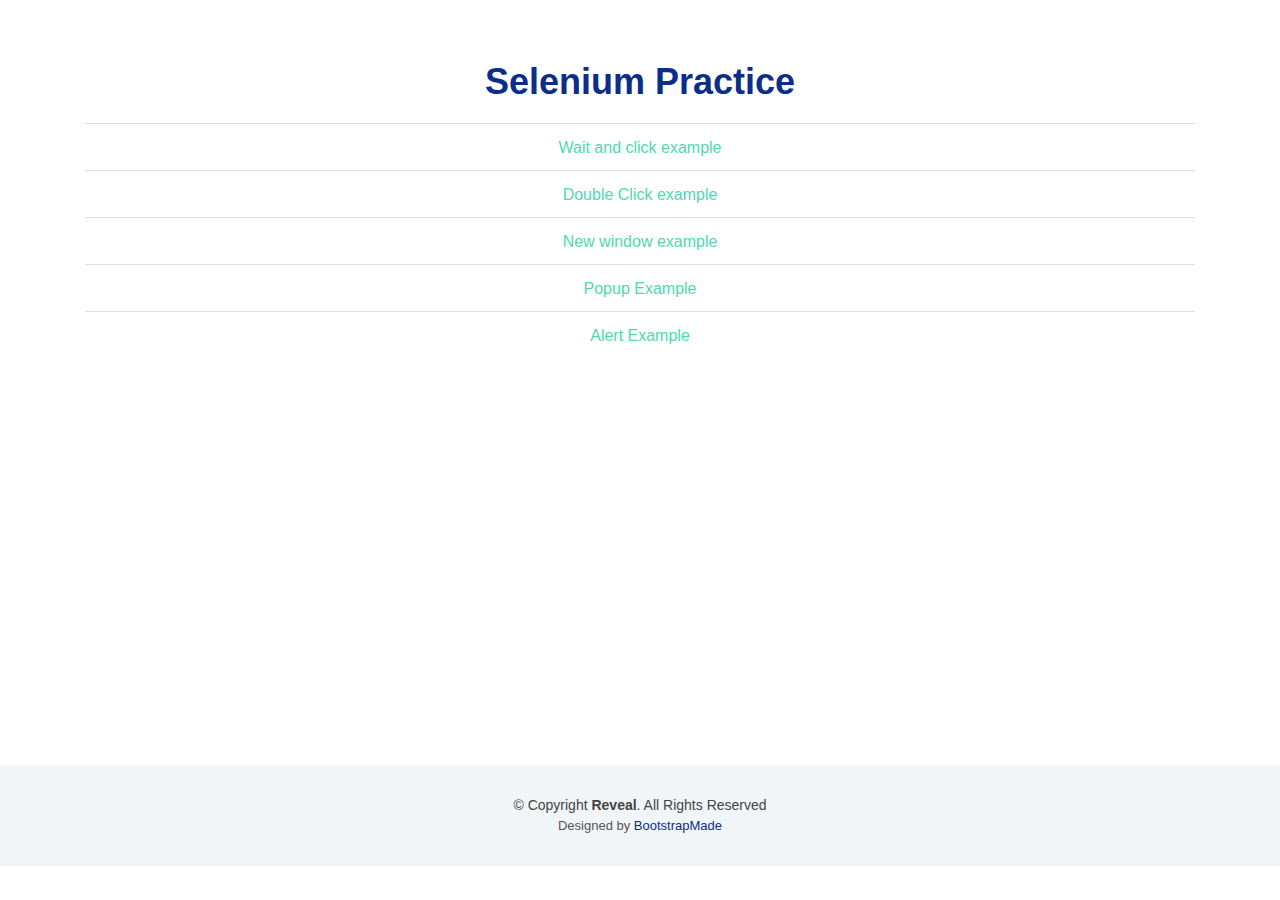
<file: index.html>
<!DOCTYPE html>
<html lang="en">
  <head>
    <meta charset="utf-8" />
    <title>Selenium Practice</title>
    <link href="lib/bootstrap/css/bootstrap.min.css" rel="stylesheet" />
    <link href="css/style.css" rel="stylesheet" />
  </head>

  <body id="body">
    <main id="main">
      <section id="about" class="wow fadeInUp">
        <div class="container">
          <div class="row">
            <div class="col-lg-12 content" style="text-align: center">
              <h2>Selenium Practice</h2>
              <ul class="list-group list-group-flush">
                <li class="list-group-item">
                  <a href="wait-and-click.html">Wait and click example</a>
                </li>
                <li class="list-group-item">
                  <a href="double-click.html">Double Click example</a>
                </li>
                <li class="list-group-item">
                  <a href="new-window-example.html">New window example</a>
                </li>
                <li class="list-group-item">
                  <a href="popup.html">Popup Example</a>
                </li>
                <li class="list-group-item">
                  <a href="alert.html">Alert Example</a>
                </li>
              </ul>
            </div>
          </div>
        </div>
      </section>
    </main>
    <footer id="footer">
      <div class="container">
        <div class="copyright">
          &copy; Copyright <strong>Reveal</strong>. All Rights Reserved
        </div>
        <div class="credits">
          Designed by <a href="https://bootstrapmade.com/">BootstrapMade</a>
        </div>
      </div>
    </footer>
  </body>
</html>
</file>
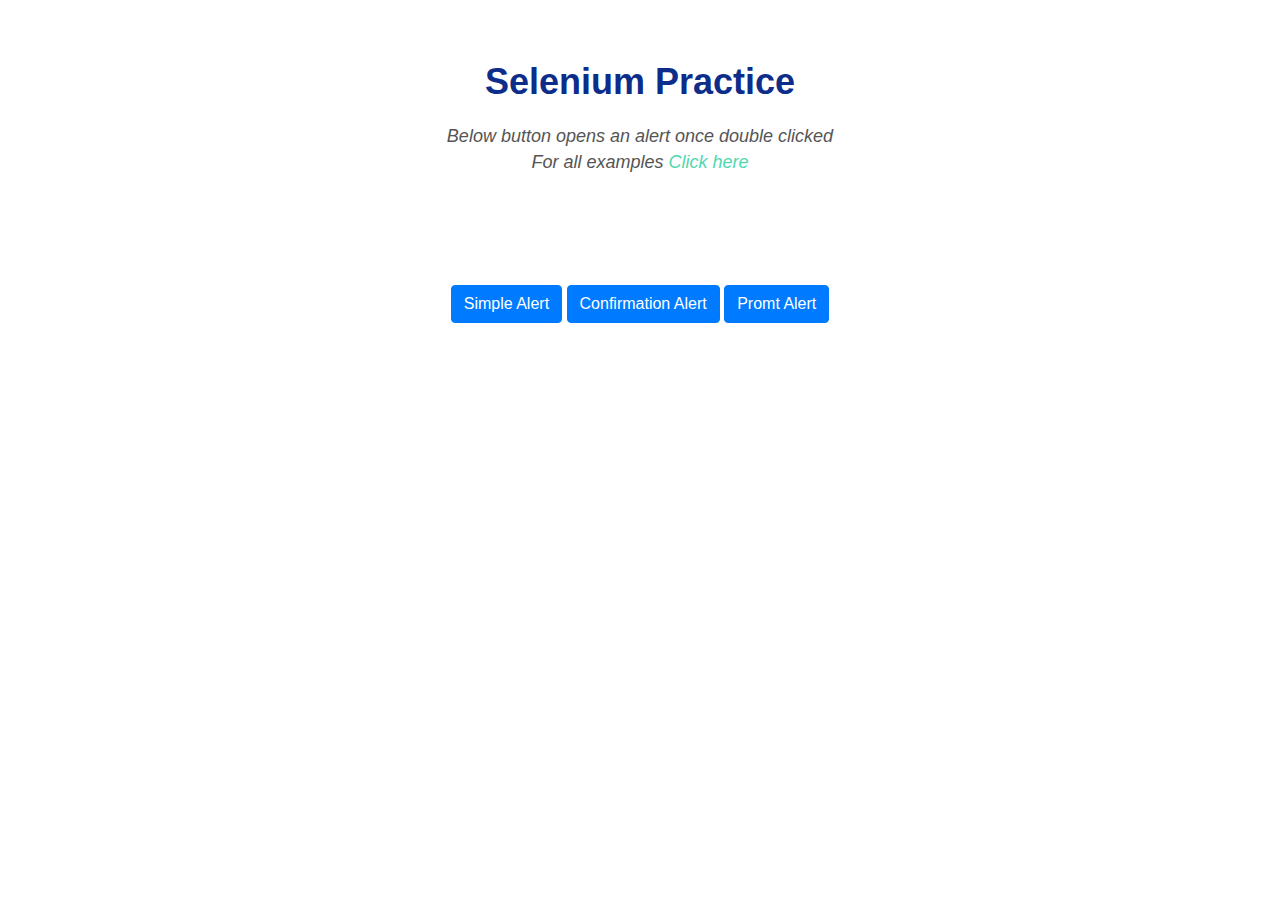
<file: alert.html>
<!DOCTYPE html>
<html lang="en">
  <head>
    <meta charset="UTF-8" />
    <meta http-equiv="X-UA-Compatible" content="IE=edge" />
    <meta name="viewport" content="width=device-width, initial-scale=1.0" />
    <title>Document</title>
    <link href="lib/bootstrap/css/bootstrap.min.css" rel="stylesheet" />
    <link href="css/style.css" rel="stylesheet" />
  </head>
  <body>
    <main id="main">
      <section id="about" class="wow fadeInUp">
        <div class="container">
          <div class="row">
            <div class="col-lg-12 content" style="text-align: center">
              <h2>Selenium Practice</h2>
              <h3>
                Below button opens an alert once double clicked<br />
                For all examples <a href="index.html"> Click here</a>
              </h3>
            </div>
          </div>
        </div>
      </section>
      <section id="about" style="min-height: 400px">
        <div class="container">
          <div class="row">
            <div class="col-lg-12 content" style="text-align: center">
              <div class="text-center">
                <button
                  id="simpleAlertButton"
                  type="button"
                  class="btn btn-primary"
                  onclick="alert('Hi I\'m alert')"
                >
                  Simple Alert
                </button>
                <button
                  id="confirmationAlertButton"
                  type="button"
                  class="btn btn-primary"
                  onclick="confirm('Hi I\'m alert')"
                >
                  Confirmation Alert
                </button>
                <button
                  id="promptAlertButton"
                  type="button"
                  class="btn btn-primary"
                  onclick="promptuser()"
                >
                  Promt Alert
                </button>
              </div>
            </div>
          </div>
        </div>
      </section>
    </main>
    <script>
      function promptuser() {
        console.log("hello");
        prompt("enter your name", "hi");
      }
    </script>
  </body>
</html>
</file>
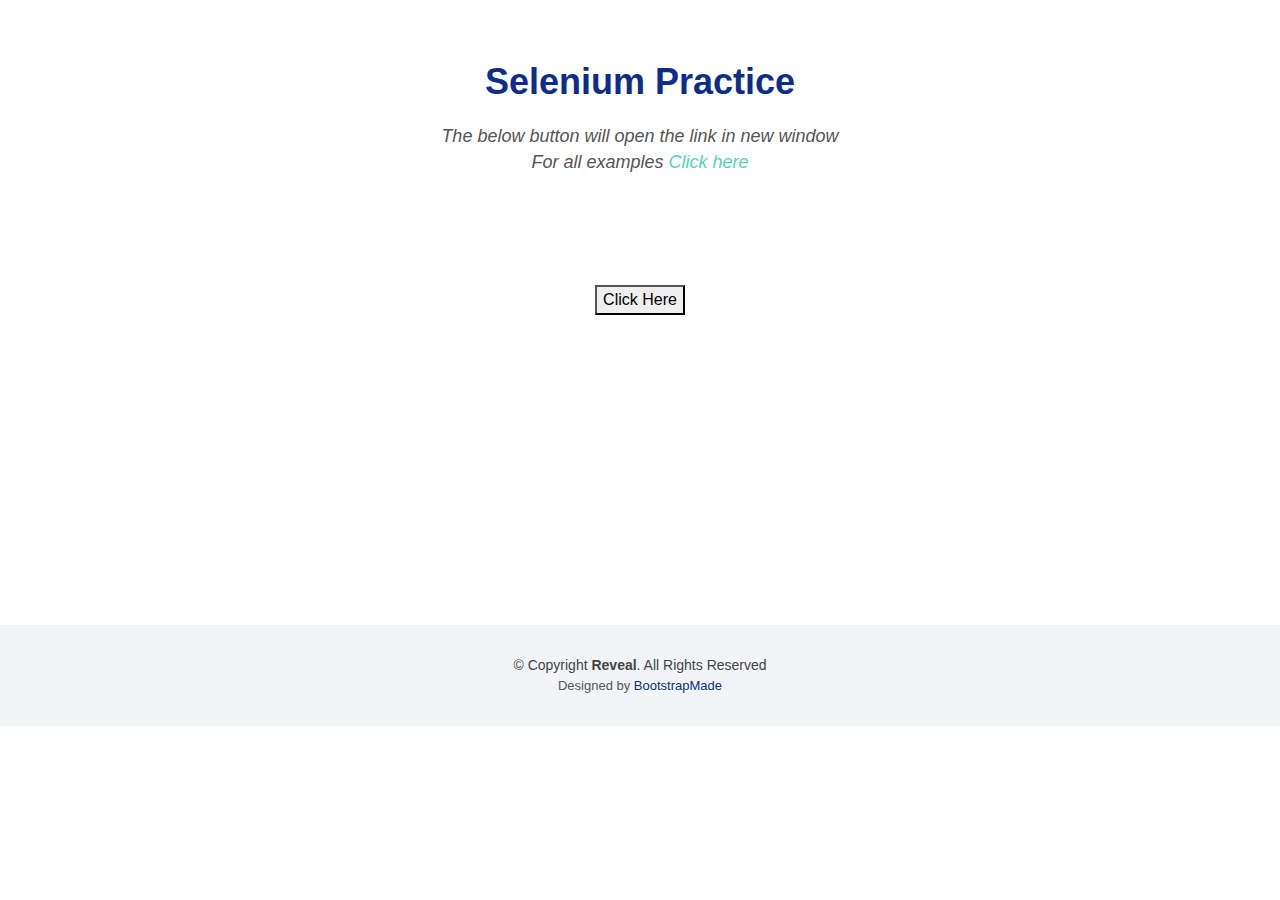
<file: new-window-example.html>
<!DOCTYPE html>
<html lang="en">
<head>
  <meta charset="utf-8">
  <title>Selenium Practice | New Window Example</title>
  <link href="lib/bootstrap/css/bootstrap.min.css" rel="stylesheet">
  <link href="css/style.css" rel="stylesheet">
</head>

<body id="body">
  <main id="main">
    <section id="about" class="wow fadeInUp">
      <div class="container">
        <div class="row">
          <div class="col-lg-12 content" style="text-align: center">
            <h2>Selenium Practice</h2>
            <h3>The below button will open the link in new window <br>
              For all examples <a href="index.html"> Click here</a>
            </h3>
          </div>
        </div>
      </div>
    </section>
    <section id="about" style="min-height: 400px;">
      <div class="container">
        <div class="row">
          <div class="col-lg-12 content" style="text-align: center">
               <div class="text-center"><button id="submit-button" type="submit" onclick="window.open('index.html',
                         'newwindow',
                         'width=900,height=600');
              return false;">Click Here</button></div>
             </div>
           </div>
      </div>
    </section>
  <footer id="footer">
    <div class="container">
      <div class="copyright">
        &copy; Copyright <strong>Reveal</strong>. All Rights Reserved
      </div>
      <div class="credits">
        Designed by <a href="https://bootstrapmade.com/">BootstrapMade</a>
      </div>
    </div>
  </footer>
</body>
</html>
</file>
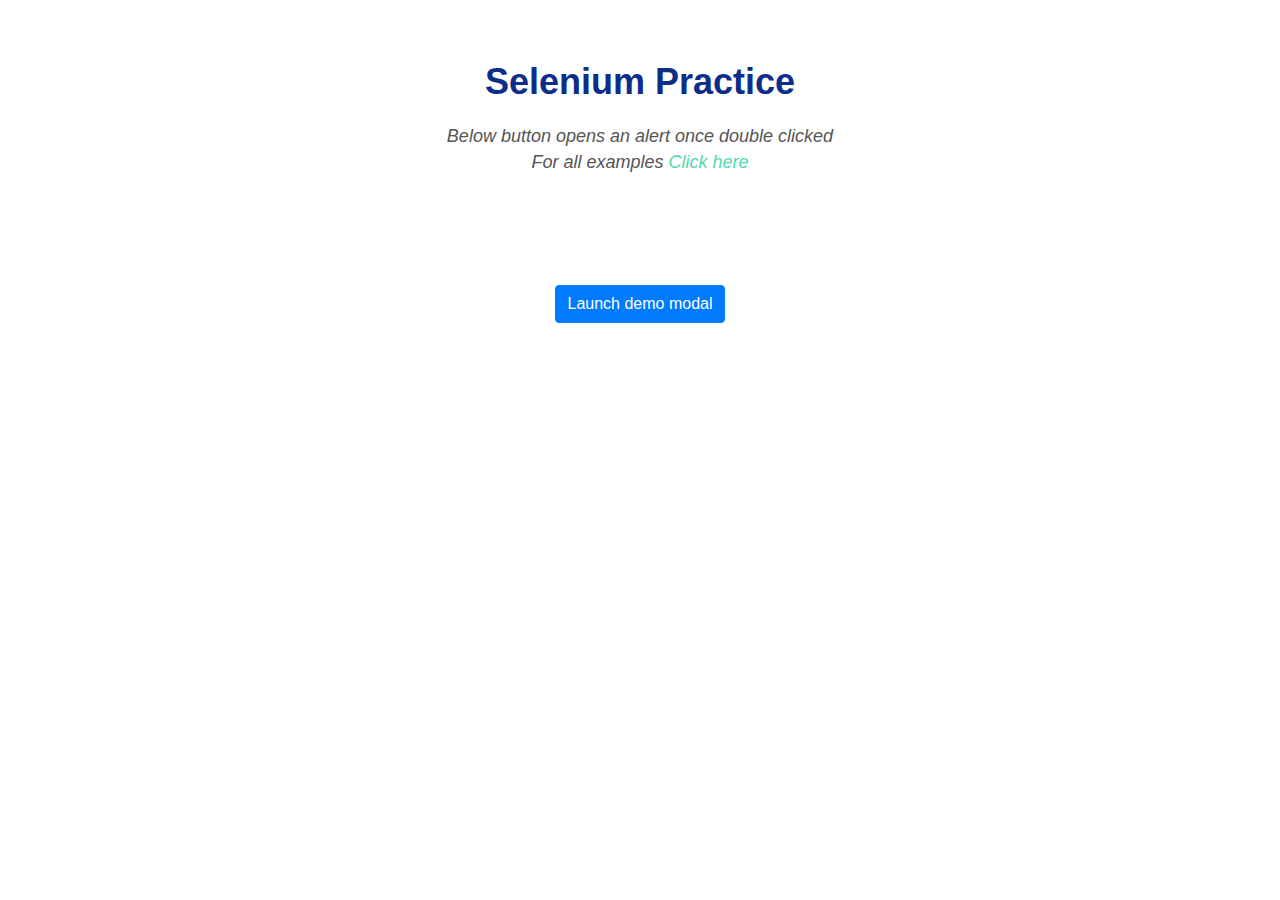
<file: popup.html>
<!DOCTYPE html>
<html lang="en">
  <head>
    <meta charset="UTF-8" />
    <meta http-equiv="X-UA-Compatible" content="IE=edge" />
    <meta name="viewport" content="width=device-width, initial-scale=1.0" />
    <title>Document</title>
    <link href="lib/bootstrap/css/bootstrap.min.css" rel="stylesheet" />
    <link href="css/style.css" rel="stylesheet" />
  </head>
  <body>
    <main id="main">
      <section id="about" class="wow fadeInUp">
        <div class="container">
          <div class="row">
            <div class="col-lg-12 content" style="text-align: center">
              <h2>Selenium Practice</h2>
              <h3>
                Below button opens an alert once double clicked<br />
                For all examples <a href="index.html"> Click here</a>
              </h3>
            </div>
          </div>
        </div>
      </section>
      <section id="about" style="min-height: 400px">
        <div class="container">
          <div class="row">
            <div class="col-lg-12 content" style="text-align: center">
              <div class="text-center">
                <button
                  id="popupButton"
                  type="button"
                  class="btn btn-primary"
                  data-toggle="modal"
                  data-target="#exampleModal"
                >
                  Launch demo modal
                </button>
              </div>
            </div>
          </div>
        </div>
      </section>
    </main>

    <!-- Modal -->
    <div
      class="modal fade"
      id="exampleModal"
      tabindex="-1"
      role="dialog"
      aria-labelledby="exampleModalLabel"
      aria-hidden="true"
    >
      <div class="modal-dialog" role="document" id="modal">
        <div class="modal-content">
          <div class="modal-header">
            <h5 class="modal-title" id="exampleModalLabel">Modal title</h5>
            <button
              type="button"
              class="close"
              data-dismiss="modal"
              aria-label="Close"
            >
              <span aria-hidden="true">&times;</span>
            </button>
          </div>
          <div class="modal-body">Modal content</div>
          <div class="modal-footer">
            <button
              type="button"
              class="btn btn-secondary"
              data-dismiss="modal"
            >
              Close
            </button>
            <button type="button" class="btn btn-primary">Save changes</button>
          </div>
        </div>
      </div>
    </div>
    <!-- JavaScript Libraries -->
    <script src="lib/jquery/jquery.min.js"></script>
    <script src="lib/bootstrap/js/bootstrap.bundle.min.js"></script>
  </body>
</html>
</file>
<file: css/style.css>
body {
  background: #fff;
  color: #444;
  font-family: "Open Sans", sans-serif;
}

a {
  color: #50d8af;
  transition: 0.5s;
}

a:hover,
a:active,
a:focus {
  color: #51d8af;
  outline: none;
  text-decoration: none;
}

p {
  padding: 0;
  margin: 0 0 30px 0;
}

h1,
h2,
h3,
h4,
h5,
h6 {
  font-family: "Montserrat", sans-serif;
  font-weight: 400;
  margin: 0 0 20px 0;
  padding: 0;
}

main {
  min-height: 85vh;
}

/* Back to top button */

.back-to-top {
  position: fixed;
  display: none;
  background: #50d8af;
  color: #fff;
  padding: 6px 12px 9px 12px;
  font-size: 16px;
  border-radius: 2px;
  right: 15px;
  bottom: 15px;
  transition: background 0.5s;
}

.back-to-top:focus {
  background: #50d8af;
  color: #fff;
  outline: none;
}

.back-to-top:hover {
  background: #0c2e8a;
  color: #fff;
}

/*--------------------------------------------------------------
# Top Bar
--------------------------------------------------------------*/

#topbar {
  background: #fff;
  padding: 10px 0;
  border-bottom: 1px solid #eee;
  font-size: 14px;
}

#topbar .contact-info a {
  line-height: 1;
  color: #555;
}

#topbar .contact-info a:hover {
  color: #50d8af;
}

#topbar .contact-info i {
  color: #50d8af;
  padding: 4px;
}

#topbar .contact-info .fa-phone {
  padding-left: 20px;
  margin-left: 20px;
  border-left: 1px solid #e9e9e9;
}

#topbar .social-links a {
  color: #555;
  padding: 4px 12px;
  display: inline-block;
  line-height: 1px;
  border-left: 1px solid #e9e9e9;
}

#topbar .social-links a:hover {
  color: #50d8af;
}

#topbar .social-links a:first-child {
  border-left: 0;
}

/*--------------------------------------------------------------
# Header
--------------------------------------------------------------*/

#header {
  padding: 20px 0;
  height: 84px;
  transition: all 0.5s;
  z-index: 997;
  background: #fff;
  box-shadow: 0px 6px 9px 0px rgba(0, 0, 0, 0.06);
}

#header #logo h1 {
  font-size: 42px;
  margin: 0;
  padding: 0;
  line-height: 1;
  font-family: "Montserrat", sans-serif;
  font-weight: 700;
}

#header #logo h1 a {
  color: #0c2e8a;
  line-height: 1;
  display: inline-block;
}

#header #logo h1 a span {
  color: #50d8af;
}

#header #logo img {
  padding: 0;
  margin: 0;
}

/*--------------------------------------------------------------
# Intro Section
--------------------------------------------------------------*/

#intro {
  width: 100%;
  height: 60vh;
  position: relative;
  background: url("../img/intro-carousel/1.jpg") no-repeat;
  background-size: cover;
}

#intro .intro-content {
  position: absolute;
  bottom: 0;
  top: 0;
  left: 0;
  right: 0;
  z-index: 10;
  display: -webkit-box;
  display: -webkit-flex;
  display: -ms-flexbox;
  display: flex;
  -webkit-box-pack: center;
  -webkit-justify-content: center;
  -ms-flex-pack: center;
  justify-content: center;
  -webkit-box-align: center;
  -webkit-align-items: center;
  -ms-flex-align: center;
  align-items: center;
  -webkit-box-orient: vertical;
  -webkit-box-direction: normal;
  -webkit-flex-direction: column;
  -ms-flex-direction: column;
  flex-direction: column;
  text-align: center;
}

#intro .intro-content h2 {
  color: #0c2e8a;
  margin-bottom: 30px;
  font-size: 64px;
  font-weight: 700;
}

#intro .intro-content h2 span {
  color: #50d8af;
  text-decoration: underline;
}

#intro .intro-content .btn-get-started,
#intro .intro-content .btn-projects {
  font-family: "Raleway", sans-serif;
  font-size: 15px;
  font-weight: bold;
  letter-spacing: 1px;
  display: inline-block;
  padding: 10px 32px;
  border-radius: 2px;
  transition: 0.5s;
  margin: 10px;
  color: #fff;
}

#intro .intro-content .btn-get-started {
  background: #0c2e8a;
  border: 2px solid #0c2e8a;
}

#intro .intro-content .btn-get-started:hover {
  background: none;
  color: #0c2e8a;
}

#intro .intro-content .btn-projects {
  background: #50d8af;
  border: 2px solid #50d8af;
}

#intro .intro-content .btn-projects:hover {
  background: none;
  color: #50d8af;
}

#intro #intro-carousel {
  z-index: 8;
}

#intro #intro-carousel::before {
  content: "";
  background-color: rgba(255, 255, 255, 0.7);
  position: absolute;
  height: 100%;
  width: 100%;
  top: 0;
  right: 0;
  left: 0;
  bottom: 0;
  z-index: 7;
}

#intro #intro-carousel .item {
  width: 100%;
  height: 60vh;
  background-size: cover;
  background-position: center;
  background-repeat: no-repeat;
  transition-property: opacity;
}

/*--------------------------------------------------------------
# Navigation Menu
--------------------------------------------------------------*/

/* Nav Menu Essentials */

.nav-menu,
.nav-menu * {
  margin: 0;
  padding: 0;
  list-style: none;
}

.nav-menu ul {
  position: absolute;
  display: none;
  top: 100%;
  left: 0;
  z-index: 99;
}

.nav-menu li {
  position: relative;
  white-space: nowrap;
}

.nav-menu > li {
  float: left;
}

.nav-menu li:hover > ul,
.nav-menu li.sfHover > ul {
  display: block;
}

.nav-menu ul ul {
  top: 0;
  left: 100%;
}

.nav-menu ul li {
  min-width: 180px;
}

/* Nav Menu Arrows */

.sf-arrows .sf-with-ul {
  padding-right: 22px;
}

.sf-arrows .sf-with-ul:after {
  content: "\f107";
  position: absolute;
  right: 8px;
  font-family: FontAwesome;
  font-style: normal;
  font-weight: normal;
}

.sf-arrows ul .sf-with-ul:after {
  content: "\f105";
}

/* Nav Meu Container */

#nav-menu-container {
  float: right;
  margin: 0;
}

/* Nav Meu Styling */

.nav-menu a {
  padding: 10px 8px;
  text-decoration: none;
  display: inline-block;
  color: #555;
  font-family: "Raleway", sans-serif;
  font-weight: 700;
  font-size: 14px;
  outline: none;
}

.nav-menu li:hover > a,
.nav-menu .menu-active > a {
  color: #50d8af;
}

.nav-menu > li {
  margin-left: 10px;
}

.nav-menu ul {
  margin: 4px 0 0 0;
  padding: 10px;
  box-shadow: 0px 0px 30px rgba(127, 137, 161, 0.25);
  background: #fff;
}

.nav-menu ul li {
  transition: 0.3s;
}

.nav-menu ul li a {
  padding: 10px;
  color: #333;
  transition: 0.3s;
  display: block;
  font-size: 13px;
  text-transform: none;
}

.nav-menu ul li:hover > a {
  color: #50d8af;
}

.nav-menu ul ul {
  margin: 0;
}

/* Mobile Nav Toggle */

#mobile-nav-toggle {
  position: fixed;
  right: 0;
  top: 0;
  z-index: 999;
  margin: 20px 20px 0 0;
  border: 0;
  background: none;
  font-size: 24px;
  display: none;
  transition: all 0.4s;
  outline: none;
  cursor: pointer;
}

#mobile-nav-toggle i {
  color: #555;
}

/* Mobile Nav Styling */

#mobile-nav {
  position: fixed;
  top: 0;
  padding-top: 18px;
  bottom: 0;
  z-index: 998;
  background: rgba(52, 59, 64, 0.9);
  left: -260px;
  width: 260px;
  overflow-y: auto;
  transition: 0.4s;
}

#mobile-nav ul {
  padding: 0;
  margin: 0;
  list-style: none;
}

#mobile-nav ul li {
  position: relative;
}

#mobile-nav ul li a {
  color: #fff;
  font-size: 16px;
  overflow: hidden;
  padding: 10px 22px 10px 15px;
  position: relative;
  text-decoration: none;
  width: 100%;
  display: block;
  outline: none;
}

#mobile-nav ul li a:hover {
  color: #fff;
}

#mobile-nav ul li li {
  padding-left: 30px;
}

#mobile-nav ul .menu-has-children i {
  position: absolute;
  right: 0;
  z-index: 99;
  padding: 15px;
  cursor: pointer;
  color: #fff;
}

#mobile-nav ul .menu-has-children i.fa-chevron-up {
  color: #50d8af;
}

#mobile-nav ul .menu-item-active {
  color: #50d8af;
}

#mobile-body-overly {
  width: 100%;
  height: 100%;
  z-index: 997;
  top: 0;
  left: 0;
  position: fixed;
  background: rgba(52, 59, 64, 0.9);
  display: none;
}

/* Mobile Nav body classes */

body.mobile-nav-active {
  overflow: hidden;
}

body.mobile-nav-active #mobile-nav {
  left: 0;
}

body.mobile-nav-active #mobile-nav-toggle {
  color: #fff;
}

/*--------------------------------------------------------------
# Sections
--------------------------------------------------------------*/

/* Sections Header
--------------------------------*/

.section-header {
  margin-bottom: 30px;
}

.section-header h2 {
  font-size: 32px;
  color: #0c2e8a;
  text-transform: uppercase;
  font-weight: 700;
  position: relative;
  padding-bottom: 20px;
}

.section-header h2::before {
  content: "";
  position: absolute;
  display: block;
  width: 50px;
  height: 3px;
  background: #50d8af;
  bottom: 0;
  left: 0;
}

.section-header p {
  padding: 0;
  margin: 0;
}

/* About Section
--------------------------------*/

#about {
  padding: 60px 0 30px 0;
}

#about .about-img {
  overflow: hidden;
}

#about .about-img img {
  margin-left: -15px;
  max-width: 100%;
}

#about .content h2 {
  color: #0c2e8a;
  font-weight: 700;
  font-size: 36px;
  font-family: "Raleway", sans-serif;
}

#about .content h3 {
  color: #555;
  font-weight: 300;
  font-size: 18px;
  line-height: 26px;
  font-style: italic;
}

#about .content p {
  line-height: 26px;
}

#about .content p:last-child {
  margin-bottom: 0;
}

#about .content i {
  font-size: 20px;
  padding-right: 4px;
  color: #50d8af;
}

#about .content ul {
  list-style: none;
  padding: 0;
}

#about .content ul li {
  padding-bottom: 10px;
}

/* Services Section
--------------------------------*/

#services {
  padding: 30px 0 0 0;
}

#services .box {
  padding: 40px;
  margin-bottom: 40px;
  box-shadow: 10px 10px 15px rgba(73, 78, 92, 0.1);
  background: #fff;
  transition: 0.4s;
}

#services .box:hover {
  box-shadow: 0px 0px 30px rgba(73, 78, 92, 0.15);
  transform: translateY(-10px);
  -webkit-transform: translateY(-10px);
  -moz-transform: translateY(-10px);
}

#services .box .icon {
  float: left;
}

#services .box .icon i {
  color: #444;
  font-size: 64px;
  transition: 0.5s;
  line-height: 0;
  margin-top: 34px;
}

#services .box .icon i:before {
  background: #0c2e8a;
  background: linear-gradient(45deg, #50d8af 0%, #a3ebd5 100%);
  background-clip: border-box;
  -webkit-background-clip: text;
  -webkit-text-fill-color: transparent;
}

#services .box h4 {
  margin-left: 100px;
  font-weight: 700;
  margin-bottom: 15px;
  font-size: 22px;
}

#services .box h4 a {
  color: #444;
}

#services .box p {
  font-size: 14px;
  margin-left: 100px;
  margin-bottom: 0;
  line-height: 24px;
}

/* Clients Section
--------------------------------*/

#clients {
  padding: 30px 0;
}

#clients img {
  max-width: 100%;
  opacity: 0.5;
  transition: 0.3s;
  padding: 15px 0;
}

#clients img:hover {
  opacity: 1;
}

#clients .owl-nav,
#clients .owl-dots {
  margin-top: 5px;
  text-align: center;
}

#clients .owl-dot {
  display: inline-block;
  margin: 0 5px;
  width: 12px;
  height: 12px;
  border-radius: 50%;
  background-color: #ddd;
}

#clients .owl-dot.active {
  background-color: #50d8af;
}

/* Our Portfolio Section
--------------------------------*/

#portfolio {
  background: #fff;
  padding: 30px 0;
}

#portfolio .portfolio-overlay {
  position: absolute;
  top: 0;
  right: 0;
  bottom: 0;
  left: 0;
  width: 100%;
  height: 100%;
  opacity: 1;
  transition: all ease-in-out 0.4s;
}

#portfolio .portfolio-item {
  overflow: hidden;
  position: relative;
  padding: 0;
  vertical-align: middle;
  text-align: center;
}

#portfolio .portfolio-item h2 {
  color: #ffffff;
  font-size: 24px;
  margin: 0;
  text-transform: capitalize;
  font-weight: 700;
}

#portfolio .portfolio-item img {
  transition: all ease-in-out 0.4s;
  width: 100%;
}

#portfolio .portfolio-item:hover img {
  -webkit-transform: scale(1.1);
  transform: scale(1.1);
}

#portfolio .portfolio-item:hover .portfolio-overlay {
  opacity: 1;
  background: rgba(0, 0, 0, 0.7);
}

#portfolio .portfolio-info {
  position: absolute;
  top: 50%;
  left: 50%;
  -webkit-transform: translate(-50%, -50%);
  transform: translate(-50%, -50%);
}

/* Testimonials Section
--------------------------------*/

#testimonials {
  padding: 30px 0;
}

#testimonials .testimonial-item {
  box-sizing: content-box;
  padding: 30px 30px 0 30px;
  margin: 30px 15px;
  text-align: center;
  min-height: 350px;
  box-shadow: 0px 2px 12px rgba(0, 0, 0, 0.08);
}

#testimonials .testimonial-item .testimonial-img {
  width: 90px;
  border-radius: 50%;
  border: 4px solid #fff;
  margin: 0 auto;
}

#testimonials .testimonial-item h3 {
  font-size: 18px;
  font-weight: bold;
  margin: 10px 0 5px 0;
  color: #111;
}

#testimonials .testimonial-item h4 {
  font-size: 14px;
  color: #999;
  margin: 0;
}

#testimonials .testimonial-item .quote-sign-left {
  margin-top: -15px;
  padding-right: 10px;
  display: inline-block;
  width: 37px;
}

#testimonials .testimonial-item .quote-sign-right {
  margin-bottom: -15px;
  padding-left: 10px;
  display: inline-block;
  max-width: 100%;
  width: 37px;
}

#testimonials .testimonial-item p {
  font-style: italic;
  margin: 0 auto 15px auto;
}

#testimonials .owl-nav,
#testimonials .owl-dots {
  margin-top: 5px;
  text-align: center;
}

#testimonials .owl-dot {
  display: inline-block;
  margin: 0 5px;
  width: 12px;
  height: 12px;
  border-radius: 50%;
  background-color: #ddd;
}

#testimonials .owl-dot.active {
  background-color: #50d8af;
}

/* Call To Action Section
--------------------------------*/

#call-to-action {
  background: #081e5b;
  background-size: cover;
  padding: 40px 0;
}

#call-to-action .cta-title {
  color: #fff;
  font-size: 28px;
  font-weight: 700;
}

#call-to-action .cta-text {
  color: #fff;
}

#call-to-action .cta-btn {
  font-family: "Montserrat", sans-serif;
  font-weight: 700;
  font-size: 16px;
  letter-spacing: 1px;
  display: inline-block;
  padding: 8px 26px;
  border-radius: 3px;
  transition: 0.5s;
  margin: 10px;
  border: 3px solid #fff;
  color: #fff;
}

#call-to-action .cta-btn:hover {
  background: #50d8af;
  border: 3px solid #50d8af;
}

/* Our Team Section
--------------------------------*/

#team {
  background: #fff;
  padding: 30px 0 0 0;
}

#team .member {
  text-align: center;
  margin-bottom: 20px;
}

#team .member .pic {
  overflow: hidden;
  text-align: center;
}

#team .member .pic img {
  max-width: 100%;
}

#team .member .details {
  background: #50d8af;
  color: #fff;
  padding: 15px;
  border-radius: 0 0 3px 3px;
}

#team .member h4 {
  font-weight: 700;
  margin-bottom: 2px;
  font-size: 18px;
}

#team .member span {
  font-style: italic;
  display: block;
  font-size: 13px;
}

#team .member .social {
  margin-top: 5px;
}

#team .member .social a {
  color: #fff;
}

#team .member .social i {
  font-size: 16px;
  margin: 0 2px;
}

/* Contact Section
--------------------------------*/

#contact {
  padding: 30px 0;
}

#contact .contact-info {
  margin-bottom: 20px;
  text-align: center;
}

#contact .contact-info i {
  font-size: 48px;
  display: inline-block;
  margin-bottom: 10px;
  color: #50d8af;
}

#contact .contact-info address,
#contact .contact-info p {
  margin-bottom: 0;
  color: #000;
}

#contact .contact-info h3 {
  font-size: 18px;
  margin-bottom: 15px;
  font-weight: bold;
  text-transform: uppercase;
  color: #999;
}

#contact .contact-info a {
  color: #000;
}

#contact .contact-info a:hover {
  color: #50d8af;
}

#contact .contact-address,
#contact .contact-phone,
#contact .contact-email {
  margin-bottom: 20px;
}

#contact #google-map {
  height: 290px;
  margin-bottom: 20px;
}

#contact .form #sendmessage {
  color: #50d8af;
  border: 1px solid #50d8af;
  display: none;
  text-align: center;
  padding: 15px;
  font-weight: 600;
  margin-bottom: 15px;
}

#contact .form #errormessage {
  color: red;
  display: none;
  border: 1px solid red;
  text-align: center;
  padding: 15px;
  font-weight: 600;
  margin-bottom: 15px;
}

#contact .form #sendmessage.show,
#contact .form #errormessage.show,
#contact .form .show {
  display: block;
}

#contact .form .validation {
  color: red;
  display: none;
  margin: 0 0 20px;
  font-weight: 400;
  font-size: 13px;
}

#contact .form input,
#contact .form textarea {
  padding: 10px 14px;
  border-radius: 0;
  box-shadow: none;
  font-size: 15px;
}

#contact .form button[type="submit"] {
  background: #50d8af;
  border: 0;
  border-radius: 3px;
  padding: 10px 30px;
  color: #fff;
  transition: 0.4s;
  cursor: pointer;
}

#contact .form button[type="submit"]:hover {
  background: #2dc899;
}

/*--------------------------------------------------------------
# Footer
--------------------------------------------------------------*/

#footer {
  background: #f2f5f8;
  padding: 0 0 30px 0;
  font-size: 14px;
}

#footer .copyright {
  text-align: center;
  padding-top: 30px;
}

#footer .credits {
  text-align: center;
  font-size: 13px;
  color: #555;
}

#footer .credits a {
  color: #0c2e8a;
}

@media (min-width: 768px) {
  #contact .contact-address,
  #contact .contact-phone,
  #contact .contact-email {
    padding: 20px 0;
  }

  #contact .contact-phone {
    border-left: 1px solid #ddd;
    border-right: 1px solid #ddd;
  }
}

@media (min-width: 769px) {
  #call-to-action .cta-btn-container {
    display: -webkit-box;
    display: -webkit-flex;
    display: -ms-flexbox;
    display: flex;
    -webkit-box-align: center;
    -webkit-align-items: center;
    -ms-flex-align: center;
    align-items: center;
    -webkit-box-pack: end;
    -webkit-justify-content: flex-end;
    -ms-flex-pack: end;
    justify-content: flex-end;
  }
}

@media (max-width: 768px) {
  .back-to-top {
    bottom: 15px;
  }

  #header {
    padding: 20px 0;
    height: 74px;
  }

  #header #logo h1 {
    font-size: 34px;
  }

  #header #logo img {
    max-height: 40px;
  }

  #nav-menu-container {
    display: none;
  }

  #mobile-nav-toggle {
    display: inline;
  }

  #about .about-img {
    height: auto;
  }

  #about .about-img img {
    margin-left: 0;
    padding-bottom: 30px;
  }
}

@media (max-width: 767px) {
  #intro .intro-content h2 {
    font-size: 34px;
  }

  #services .box .box {
    margin-bottom: 20px;
  }

  #services .box .icon {
    float: none;
    text-align: center;
    padding-bottom: 15px;
  }

  #services .box h4,
  #services .box p {
    margin-left: 0;
    text-align: center;
  }

  #testimonials .testimonial-item {
    margin: 30px 10px;
  }
}

@media (max-width: 576px) {
  #contact #google-map {
    margin-top: 20px;
  }
}
</file>
